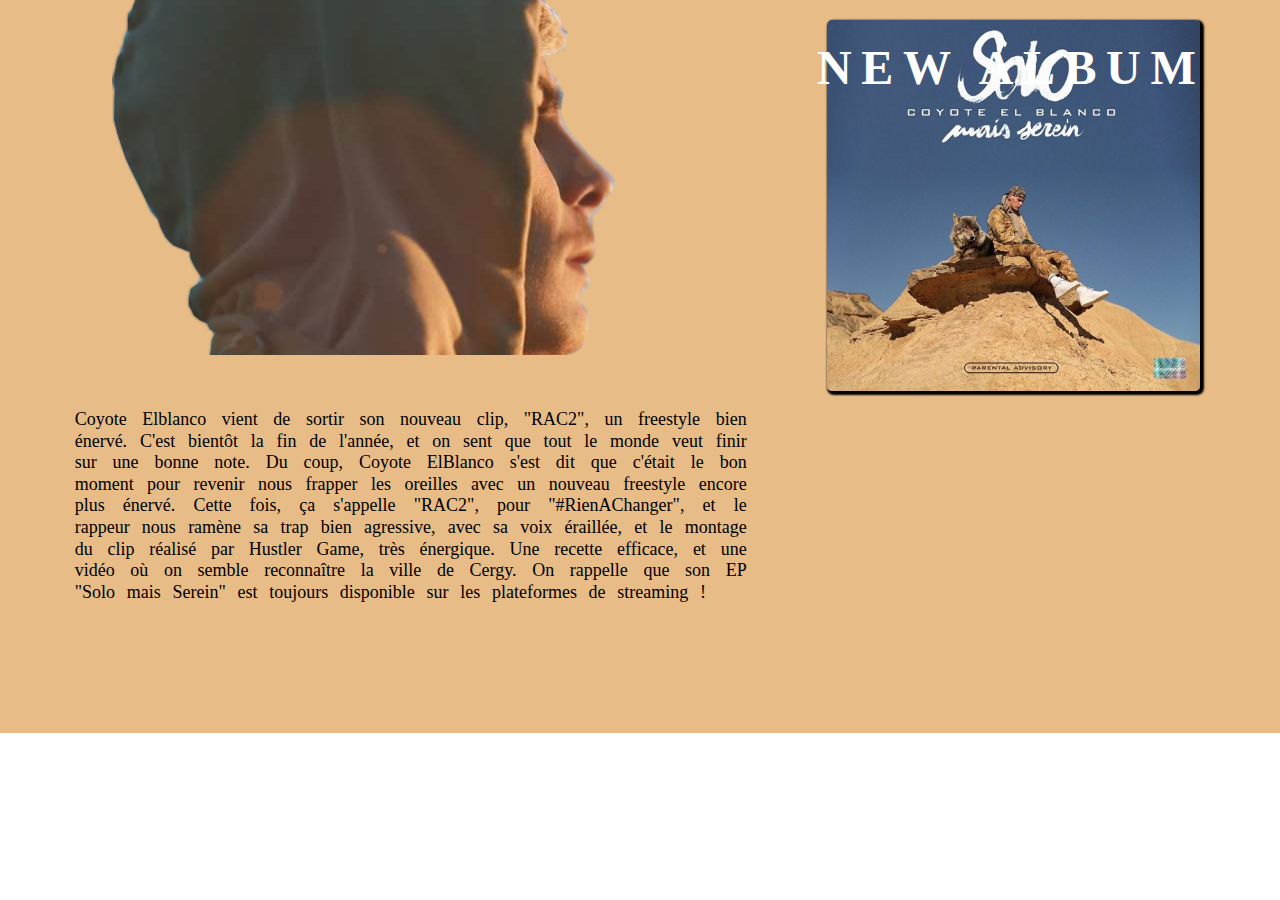
<file: bloc2-newalbum.html>
<!DOCTYPE html>
<html lang="en">

<head>
    <meta charset="UTF-8">
    <meta name="viewport" content="width=device-width, initial-scale=1.0">
    <link rel="stylesheet" href="assets/css/bloc2-newalbum.css">
    <title>Document</title>
</head>

<body>

    <!--BLOC 2 NEW ALBUM -->
    <div id="newalbum">
        <div id="newalbum-left">
            <div id="imgCoyoteDetourage">
                <img src="assets/img/coyote-detourage.png" alt="coyote"></div>


            <p>
                Coyote Elblanco vient de sortir son nouveau clip, "RAC2", un freestyle bien énervé. C'est bientôt la fin de l'année, et on sent que tout le monde veut finir sur une bonne note. Du coup, Coyote ElBlanco s'est dit que c'était le bon moment pour revenir
                nous frapper les oreilles avec un nouveau freestyle encore plus énervé. Cette fois, ça s'appelle "RAC2", pour "#RienAChanger", et le rappeur nous ramène sa trap bien agressive, avec sa voix éraillée, et le montage du clip réalisé par Hustler
                Game, très énergique. Une recette efficace, et une vidéo où on semble reconnaître la ville de Cergy. On rappelle que son EP "Solo mais Serein" est toujours disponible sur les plateformes de streaming !
            </p>
        </div>
        <div id="newalbum-right">
            <div id="title-newalbum">
                <h2>NEW ALBUM</h2>

            </div>
            <div id="vignettealbum">
                <img src="assets/img/coyote-img-newalbum.jpg" alt="Pochette Album">


            </div>
            <div id="lecteur">
                <iframe width="448" height="252" src="https://www.youtube.com/embed/tOz1v3KYWaY" frameborder="0" allow="accelerometer; autoplay; clipboard-write; encrypted-media; gyroscope; picture-in-picture" allowfullscreen></iframe>
            </div>
        </div>
    </div>
    </div>
</file>
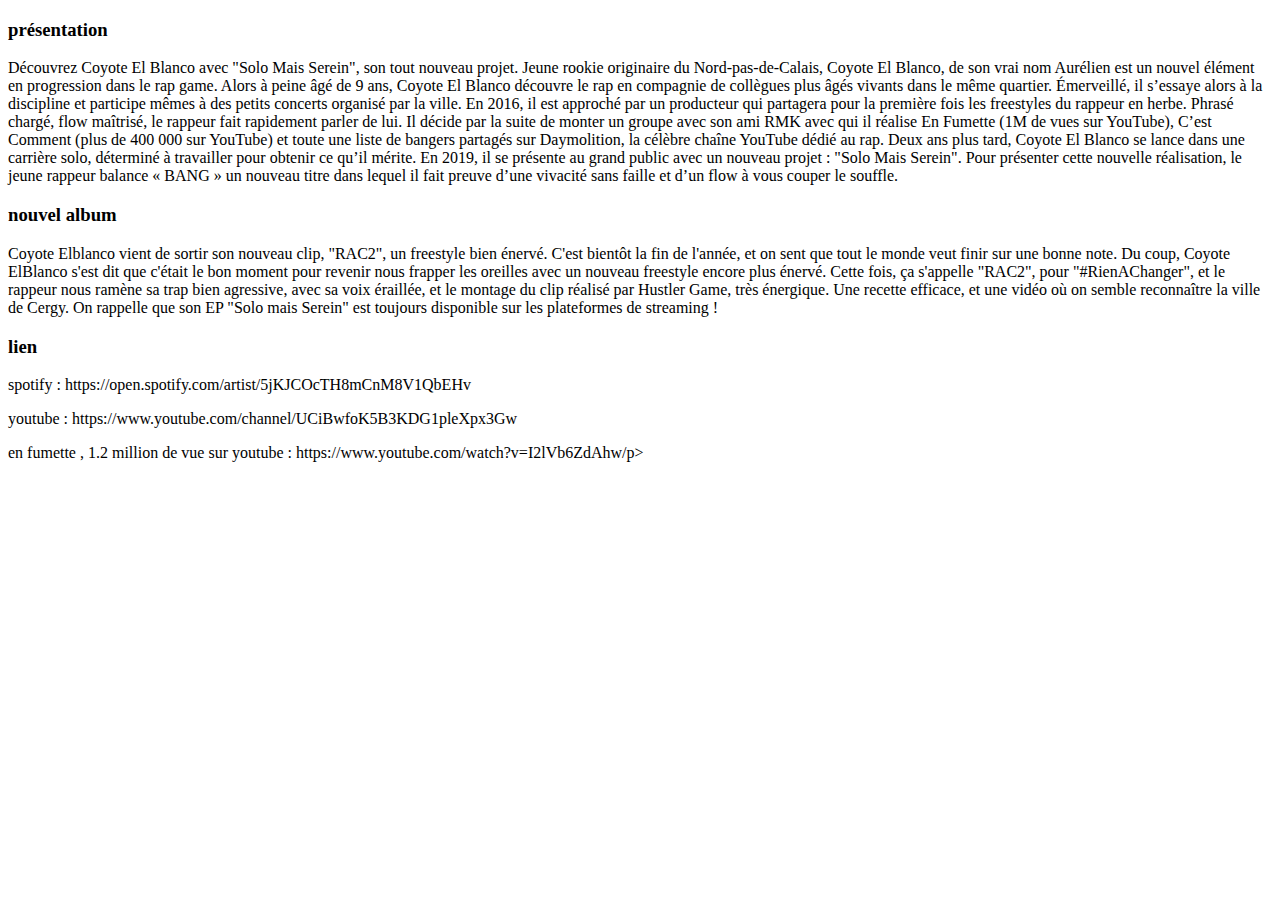
<file: elblanco.html>
<!DOCTYPE html>
<html lang="en">

<head>
    <meta charset="UTF-8">
    <meta name="viewport" content="width=device-width, initial-scale=1.0">
    <title>Document</title>
</head>

<body>

    <h3>présentation</h3>
    <p>Découvrez Coyote El Blanco avec "Solo Mais Serein", son tout nouveau projet. Jeune rookie originaire du Nord-pas-de-Calais, Coyote El Blanco, de son vrai nom Aurélien est un nouvel élément en progression dans le rap game. Alors à peine âgé de 9 ans,
        Coyote El Blanco découvre le rap en compagnie de collègues plus âgés vivants dans le même quartier. Émerveillé, il s’essaye alors à la discipline et participe mêmes à des petits concerts organisé par la ville. En 2016, il est approché par un producteur
        qui partagera pour la première fois les freestyles du rappeur en herbe. Phrasé chargé, flow maîtrisé, le rappeur fait rapidement parler de lui. Il décide par la suite de monter un groupe avec son ami RMK avec qui il réalise En Fumette (1M de vues
        sur YouTube), C’est Comment (plus de 400 000 sur YouTube) et toute une liste de bangers partagés sur Daymolition, la célèbre chaîne YouTube dédié au rap. Deux ans plus tard, Coyote El Blanco se lance dans une carrière solo, déterminé à travailler
        pour obtenir ce qu’il mérite. En 2019, il se présente au grand public avec un nouveau projet : "Solo Mais Serein". Pour présenter cette nouvelle réalisation, le jeune rappeur balance « BANG » un nouveau titre dans lequel il fait preuve d’une vivacité
        sans faille et d’un flow à vous couper le souffle.
    </p>

    <h3>nouvel album</h3>
    <p>
        Coyote Elblanco vient de sortir son nouveau clip, "RAC2", un freestyle bien énervé. C'est bientôt la fin de l'année, et on sent que tout le monde veut finir sur une bonne note. Du coup, Coyote ElBlanco s'est dit que c'était le bon moment pour revenir
        nous frapper les oreilles avec un nouveau freestyle encore plus énervé. Cette fois, ça s'appelle "RAC2", pour "#RienAChanger", et le rappeur nous ramène sa trap bien agressive, avec sa voix éraillée, et le montage du clip réalisé par Hustler Game,
        très énergique. Une recette efficace, et une vidéo où on semble reconnaître la ville de Cergy. On rappelle que son EP "Solo mais Serein" est toujours disponible sur les plateformes de streaming !
    </p>

    <h3>lien</h3>
    <p>spotify : https://open.spotify.com/artist/5jKJCOcTH8mCnM8V1QbEHv</p>
    <p>youtube : https://www.youtube.com/channel/UCiBwfoK5B3KDG1pleXpx3Gw</p>
    <p>en fumette , 1.2 million de vue sur youtube : https://www.youtube.com/watch?v=I2lVb6ZdAhw/p>

</body>

</html>
</file>
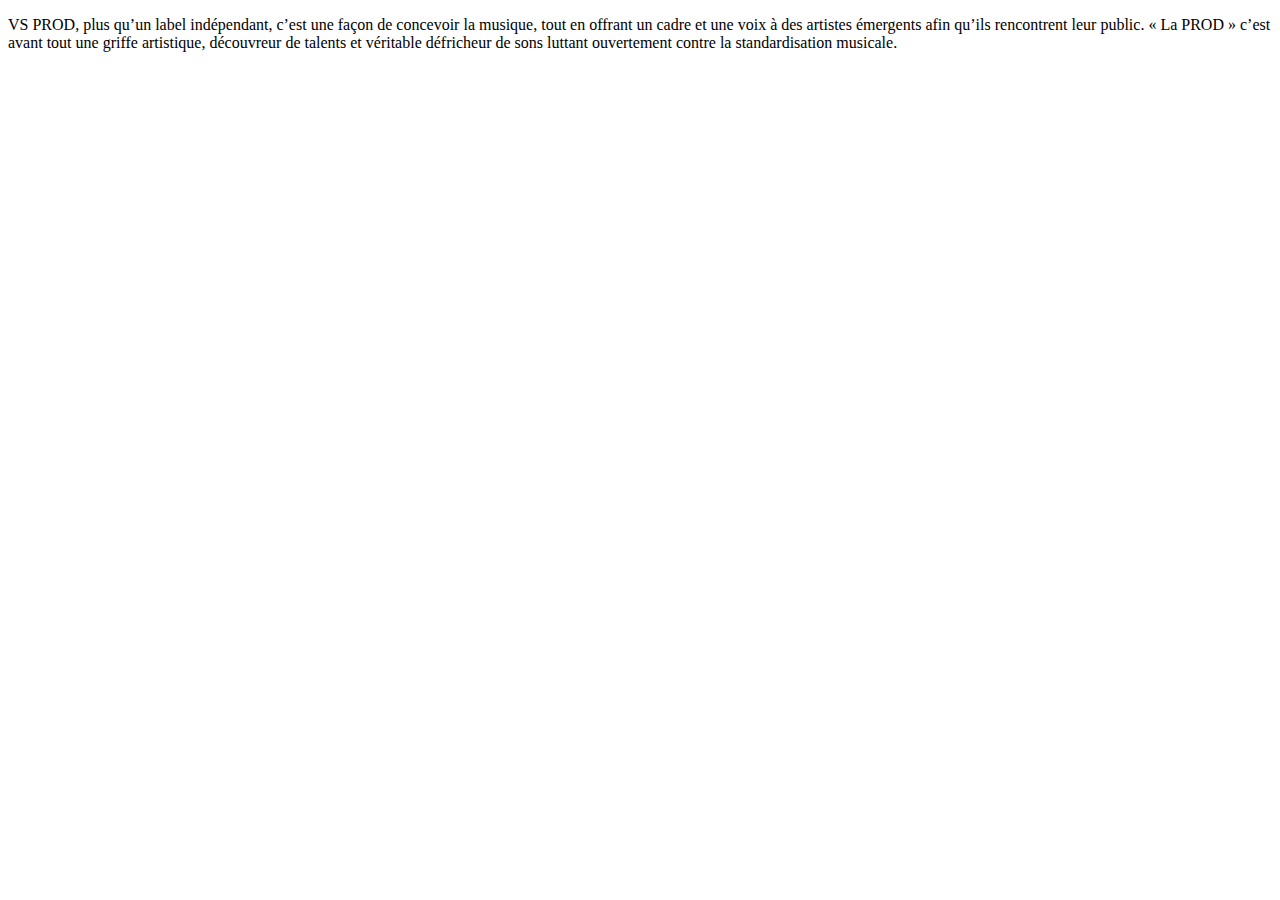
<file: presLabel.html>
<!DOCTYPE html>
<html lang="en">
<head>
    <meta charset="UTF-8">
    <meta name="viewport" content="width=device-width, initial-scale=1.0">
    <title>Document</title>
</head>
<body>
    

    <p>
    
    VS PROD, plus qu’un label indépendant, c’est une façon de concevoir la musique, tout en offrant un cadre et 
    une voix à des artistes émergents afin qu’ils rencontrent leur public.
    « La PROD » c’est avant tout une griffe artistique, découvreur de talents et
     véritable défricheur de sons luttant ouvertement contre la standardisation musicale. 
    </p>


</body>
</html>
</file>
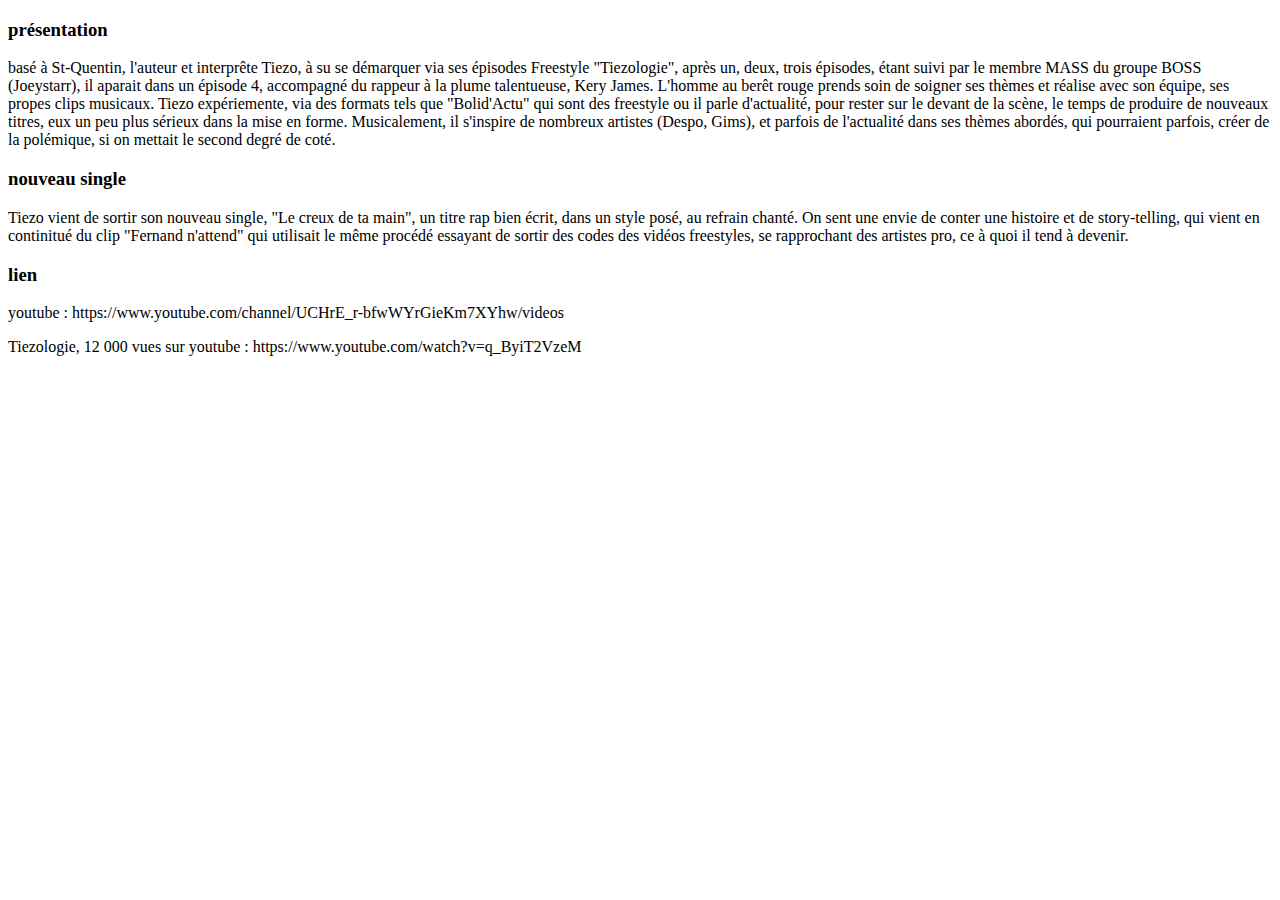
<file: tiezo.html>
<!DOCTYPE html>
<html lang="en">
<head>
    <meta charset="UTF-8">
    <meta name="viewport" content="width=device-width, initial-scale=1.0">
    <title>Document</title>
</head>
<body>
    
    <h3>présentation</h3>
    <p>basé à St-Quentin, l'auteur et interprête Tiezo, à su se démarquer via ses épisodes Freestyle "Tiezologie", 
        après un, deux, trois épisodes, étant suivi par le membre MASS du groupe BOSS (Joeystarr), il aparait dans un épisode 4, 
        accompagné du rappeur à la plume talentueuse, Kery James. L'homme au berêt rouge prends soin de soigner ses thèmes et réalise avec son équipe,
        ses propes clips musicaux. Tiezo expériemente, via des formats tels que "Bolid'Actu" qui sont des freestyle ou il parle d'actualité, 
        pour rester sur le devant de la scène, le temps de produire de nouveaux titres, eux un peu plus sérieux dans la mise en forme.
        
        Musicalement, il s'inspire de nombreux artistes (Despo, Gims), et parfois de l'actualité dans ses thèmes abordés, qui pourraient parfois, créer de la polémique,
        si on mettait le second degré de coté. 
    </p>

    <h3>nouveau single</h3>
    <p>
    Tiezo vient de sortir son nouveau single, "Le creux de ta main", un titre rap bien écrit, dans un style posé, au refrain chanté. 
    On sent une envie de conter une histoire et de story-telling, qui vient en continitué du clip "Fernand n'attend" qui utilisait le même procédé
    essayant de sortir des codes des vidéos freestyles, se rapprochant des artistes pro, ce à quoi il tend à devenir.
    
    <div class=""></div>
    </p>

    <h3>lien</h3>
    <p>youtube : https://www.youtube.com/channel/UCHrE_r-bfwWYrGieKm7XYhw/videos</p>
    <p>Tiezologie, 12 000 vues sur youtube : https://www.youtube.com/watch?v=q_ByiT2VzeM </p>

</body>
</html>
</file>
<file: assets/css/bloc2-newalbum.css>
html,
body {
    margin: 0;
    padding: 0;
}

h2 {
    font-family: Roboto;
    letter-spacing: 0.2em;
    font-weight: 900;
}

/*BLOC 2 - NEW ALBUM */

#newalbum {
    display: flex;
    width: 100%;
    height: 100%;
    padding-bottom: 4%;
    background-color: #E7BC87;
}

#newalbum-left {
    position: relative;
    width: 70%;
    height: 100%;
}

#imgCoyoteDetourage {
    width: 80%;
    margin-left: 15%;
    height: auto;
    opacity: 0.8;
    padding-top: 0;
}
#title-newalbum {
    z-index: 5;
    position: absolute;
    left: 29%;
    width: 100%;
    height: 10%;
    font-size: 32px;
    color: rgb(255, 255, 255);
    margin: 0;
    padding: 0;
}

#newalbum-left p {
    width: 90%;
    height: 30%;
    padding-left: 10%;
    margin-top: 50px;
    font-size: 18px;
    word-spacing: 0.4em;
    line-height: 1.2em;
    color: black;
    text-align: justify;
}

#newalbum-right {
    padding: 0;
    z-index: 5;
    width: 50%;
    height: 100%;
    display: inline;
    text-align: center;
    
}

#vignettealbum img {
    width: 70%;
    height: auto;
    margin-top: 20px;
    margin-bottom: 30px;
    border-radius: 5px;
    box-shadow: 2px 2px 2px 2px black;
}

#lecteur {
    display: inline-block;  
    width: auto;
    height: auto;
}
</file>
